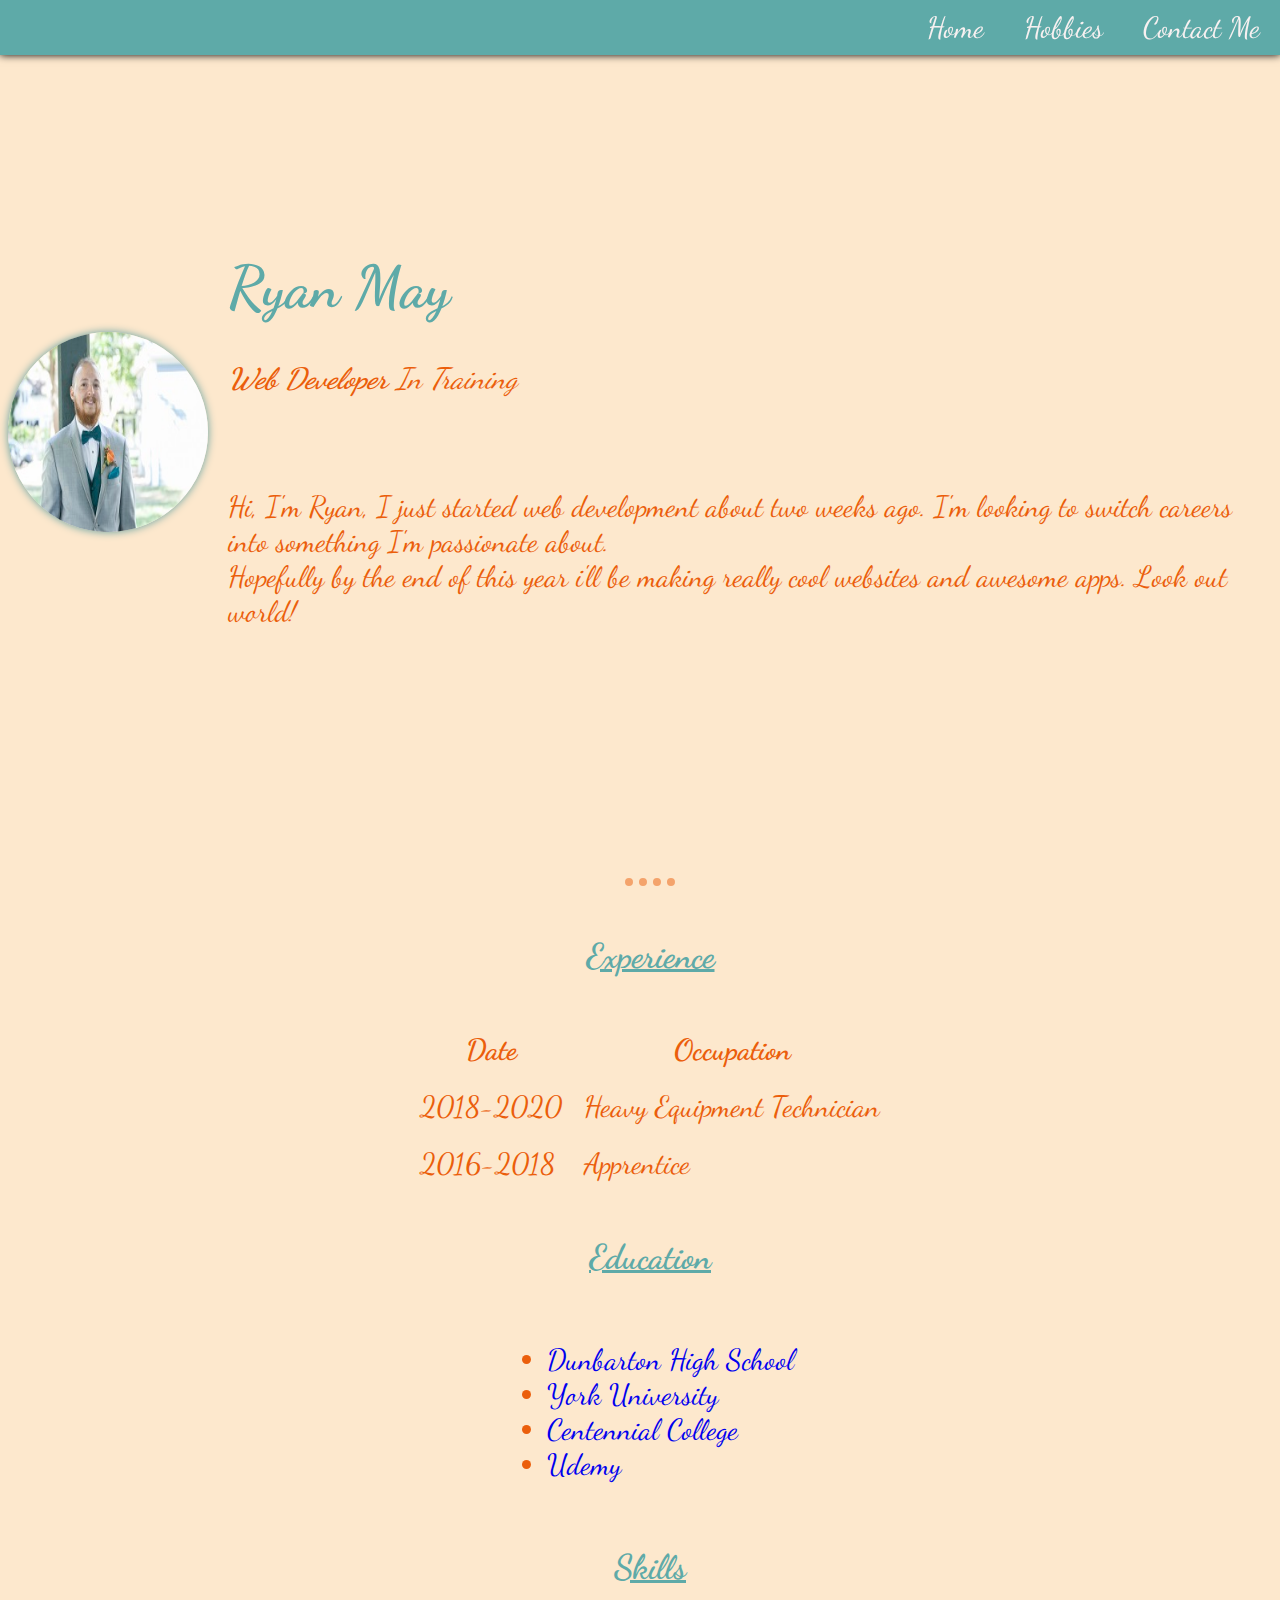
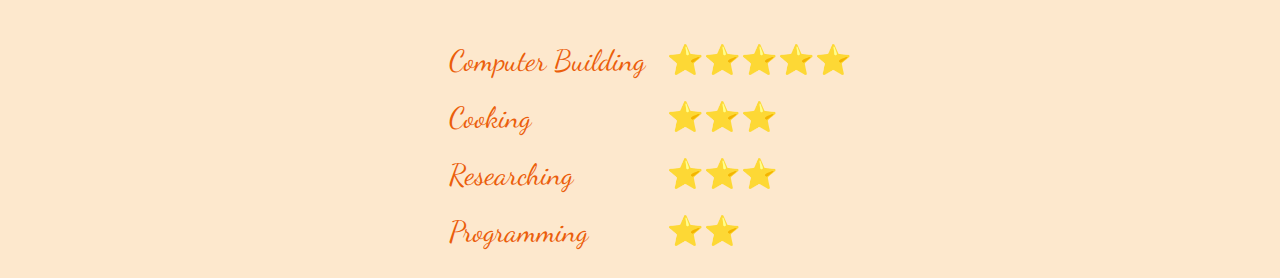
<file: index.html>
<!DOCTYPE html> <!-- This is a boilerplate, otherwise known as a template-->
<html lang="en">
    <head>
        <link href="style.css" rel="stylesheet">
        <meta charset="UTF-8">
        <meta http-equiv="X-UA-Compatible" content="IE=edge">
        <meta name="viewport" content="width=device-width, initial-scale=1.0">
        <meta name="author" content="Ryan"> <!-- This allows you to tell the browser who the author of the page is-->
        <meta name="description" content=" This is Ryan's personal webpage"> <!-- this meta tag describes the website and what is shown under a link on a search engine like google-->
        <title>Ryan's Personal Site</title> <!--you can include a symbol here to display next to the title in a browser tab-->
    </head>
    <body>
        <nav class="navbar">
            <a href="index.html">Home</a>
            <a href="hobbies.html">Hobbies</a>
            <a href="contact.html">Contact Me</a>
            
        </nav>

        <div class="welcomeFlex">
            <div>
               <img class="profileimg" src="ryan.JPG" alt="Picture of Ryan May">
            </div>
                <section class="welcomeFade"><h1>Ryan May</h1><p><em><strong>Web Developer</strong> In Training</em></p>
                    <br>
                    <p>Hi, I'm Ryan, I just started web development about two weeks ago. I'm looking to switch careers into something I'm passionate about. 
                    <br> Hopefully by the end of this year i'll be making really cool websites and awesome apps. Look out world!
                    </p>
                </section>
                
        </div>


        
        <div class="flexcontainer">
            <hr>
        <!--Table for work experience-->
        <table class="tables">
            <h3><u>Experience</u></h3>
            <thead>
                <tr>
                    <th>Date</th>
                    <th>Occupation</th>
                </tr>
            </thead>
            <tr>
                <td>2018-2020</td>
                <td>Heavy Equipment Technician</td>
            </tr>
            <tr>
                <td>2016-2018</td>
                <td>Apprentice</td>
            </tr>
        </table>
        

        <h3><u>Education</u></h3>
        <ul>
            <li><a href="https://dunbartonhs.ddsb.ca/en/index.aspx">Dunbarton High School</a></li>
            <li><a href="https://www.yorku.ca/" target="_blank">York University</a></li>
            <li><a href="https://www.centennialcollege.ca/" target="_blank">Centennial College</a></li>
            <li><a href="https://www.udemy.com" target="_blank"> Udemy</a></li>
        </ul>
       
  

        <h3><u>Skills</u></h3>
        

        <table class="tables">
            <tr>
                 <td>Computer Building</td>
                <td>⭐⭐⭐⭐⭐</td>
            </tr>
            <tr>
                <td>Cooking </td>
                <td>⭐⭐⭐</td>
            </tr>
            <tr>
                <td>Researching</td>
                <td>⭐⭐⭐</td>
            </tr>
            <tr>
                <td>Programming</td>
                <td>⭐⭐</td>
            </tr>
        </table>


    </body>
</file>
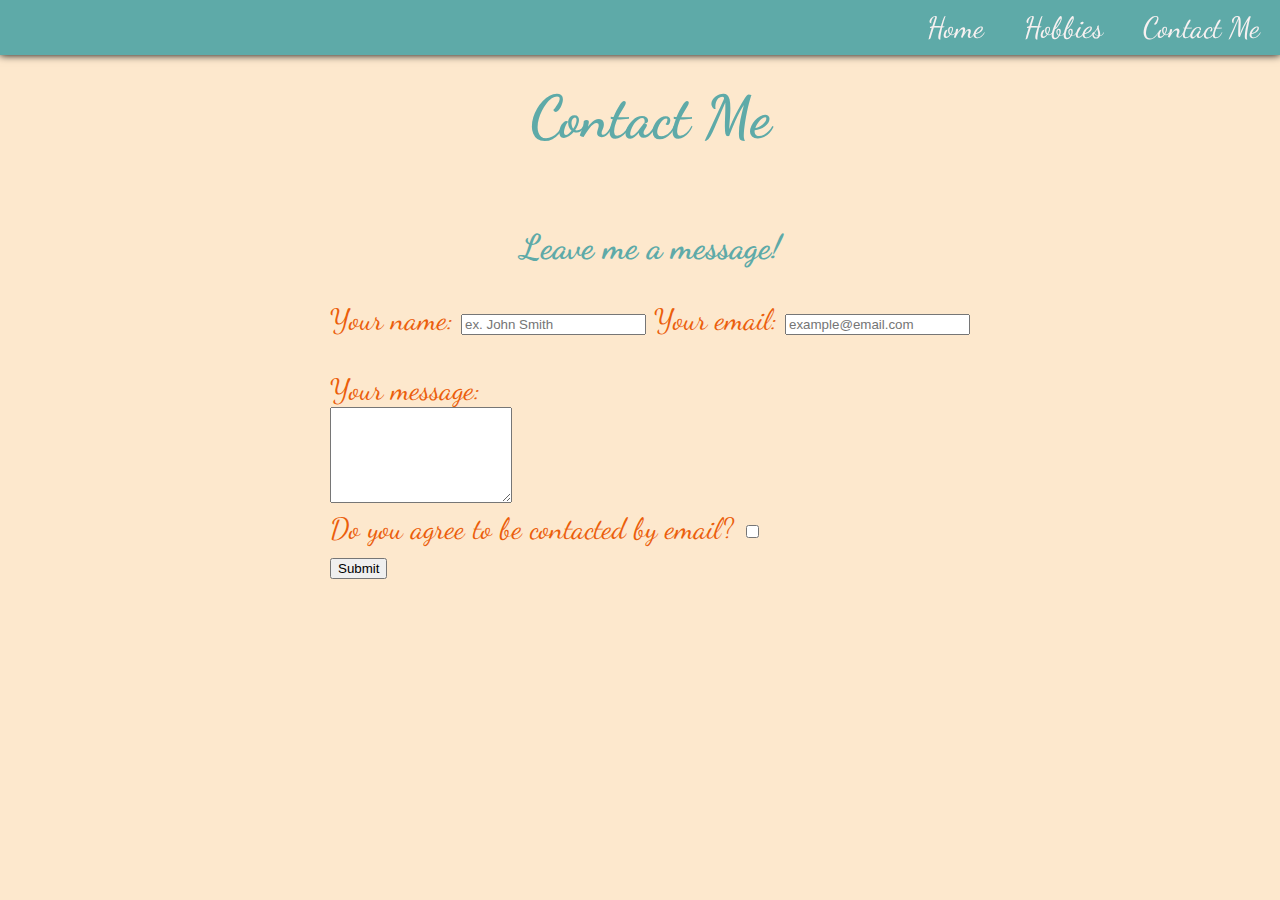
<file: contact.html>
<!DOCTYPE html>
<!DOCTYPE html>
<html lang="en">
<head>
    <link href="style.css" rel="stylesheet">
    <meta charset="UTF-8">
    <meta http-equiv="X-UA-Compatible" content="IE=edge">
    <meta name="viewport" content="width=device-width, initial-scale=1.0">
    <title>Contact</title>
</head>
<body>
    <nav class="navbar">
        <a href="index.html">Home</a>
        <a href="hobbies.html">Hobbies</a>
        <a href="contact.html">Contact Me</a>
        
    </nav>

    <div class="flexcontainer">
        <br>
        <h1>Contact Me</h1>



        <h3>Leave me a message!</h3>
    
        <form class="" action="mailto:blankemail@email.com" method="post" enctype="text/plain"> <!-- action mailto will open an email app to send this to the specified email. Enctype is the encryption type so that the message wont havew strange symbols etc in it.-->
            <label>Your name:</label>
            <input type="text" name="username" placeholder="ex. John Smith"> <!-- inputs should have names to identify the data. You can then use javascript to process this data.-->
            <label>Your email:</label>
            <input type="email" name="email" placeholder="example@email.com">
            <br><br>
            <label>Your message:</label><br>
            <textarea name="message" rows="6" columns="10"></textarea><br> <!--Makes a message box, set rows and columns for the size of the text box. This can be altered later in the browser by the user. Make sure to use a closing tag-->
            <label for="email consent">Do you agree to be contacted by email?</label>
            <input type="checkbox"><br>
            <input type="submit">

        </form>

    </div>
</body>
</html>
</file>
<file: style.css>
@import url('https://fonts.googleapis.com/css2?family=Cinzel&family=Dancing+Script&display=swap');
body{
    font-family: 'Dancing Script', cursive;
    font-size:22pt;
    max-width:100vw;
    background-color:#fde8cd;
    color:#eb5e0b;
    
}

body a{
    text-decoration:none;
}

body a:hover{
    text-decoration:underline;
    text-decoration-color:#eb5e0b;
}

.navbar{
  display:flex;
  justify-content:flex-end;
  background-color:#5eaaa8;
  color:#f8f1f1;
  margin-top:0px;
  padding:0px;
  position:fixed;
  top:0px;
  left:0px;
  right:0px;
  box-shadow: 0px 0px 8px black;
}

.navbar a{
    color:#f8f1f1;
    display:inline-block;
    padding:10px 20px 10px 20px;
    
    text-decoration:none;
}

.navbar a:hover{
    text-decoration:underline;
    text-decoration-color:#eb5e0b;
    background-color:#a3d2ca;
}

a:visited{
    color:#025955;
}

h1, h3 {
    color:#5eaaa8;
}

td, p, li {
   color: #eb5e0b;
}

hr{
    
    width:4%;
    border-style:none ;
    border-bottom-style: dotted;
    border-bottom-width:0.3em;
    border-bottom-color:#eb5e0b;
    opacity:0.5;
    
}

hr:hover{
    opacity:0.7;
    transform:translateY(-5px);
}

.tables{
    border-spacing:20px;
}

.profileimg{
    width:200px;
    height:200px;
    margin-right:20px;
    border-width:5px;
    border-radius:50%;
    border-color:cadetblue;
    box-shadow:0px 0px 8px cadetblue;
    
}

.welcomeFlex{
    display:flex;
    justify-content:center;
    align-items:center;
    height:95vh;
    border-spacing:15px;
    flex:1 1 auto;
    
    
    
}

@media (max-width:500px){
    .welcomeFlex{
        height:min-content;
        flex-direction: column;
        padding:25px;
        margin-top:50px;
        margin-left:50px;
        margin-right:20px;
        
        
    }
    .profileimg{
        margin-right:0px;
    }
    .flexcontainer{
        height:min-content;
    }

}


.flexcontainer{
    
    
    height:max-content;
    display:flex;
    justify-content: space-around;
    align-items: center;
    flex-direction: column;
    flex:1 1 auto;
    flex-basis: 0;
    margin-left:20px;
    
}


    
.hobbyList{
    margin:15px;
}

.welcomeFade{
    animation-name:welcomeFade;
    animation-duration: 3s;
}

@keyframes welcomeFade{
    0%{
        opacity:0;
    }
    100%{
        opacity:1;
    }
}
@-moz-keyframes welcomeFade{
    0%{
        opacity:0;
    }
    100%{
        opacity:1;
    }
}
@-webkit-keyframes welcomeFade{
    0%{
        opacity:0;
    }
    100%{
        opacity:1;
    }
}
</file>
